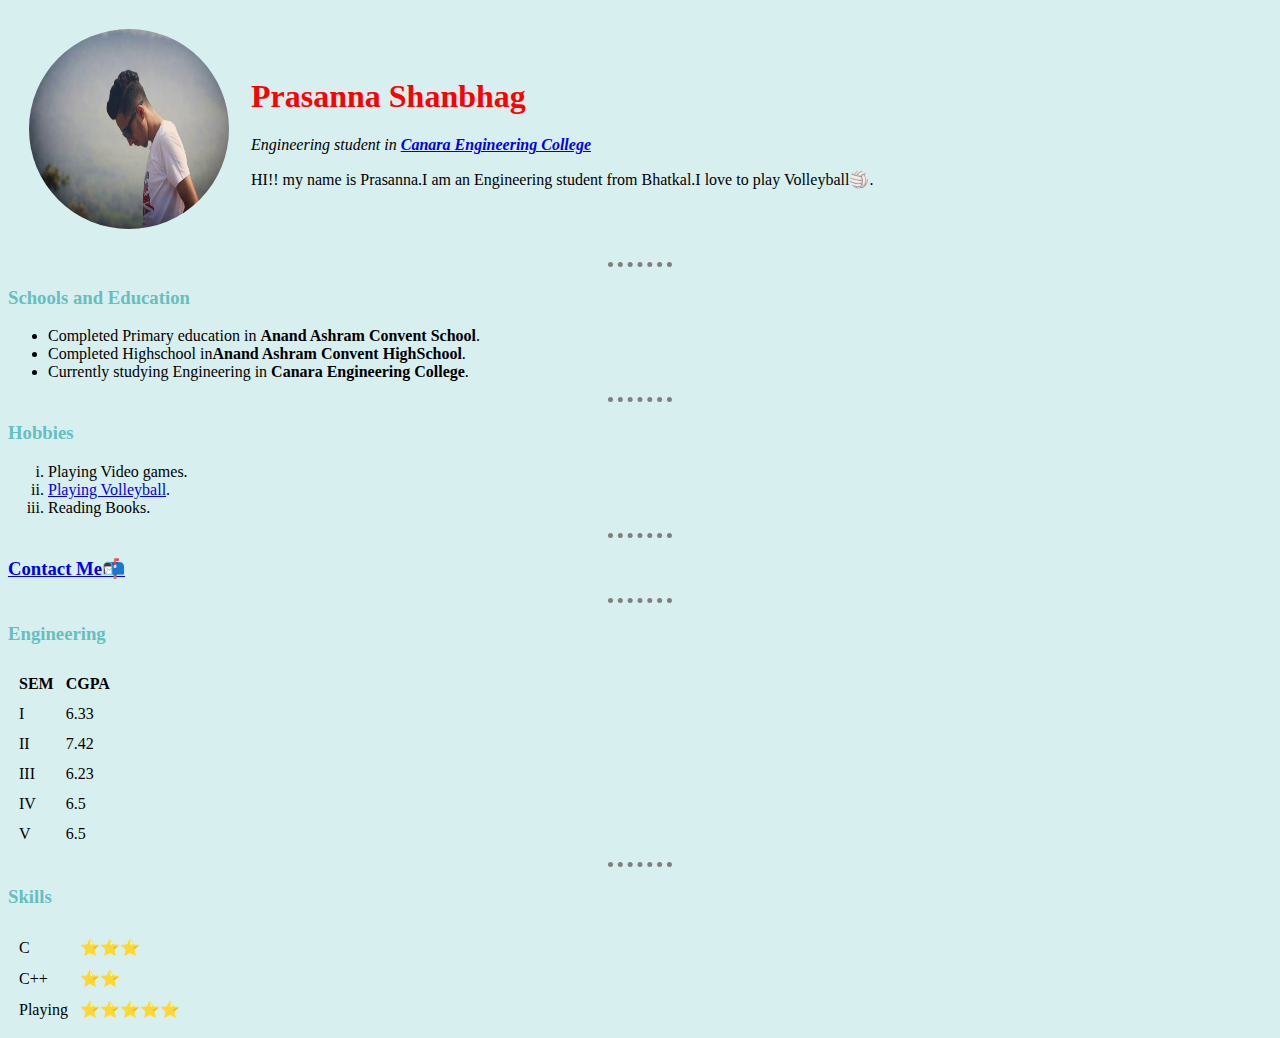
<file: index.html>
<!DOCTYPE html>
<html>

<head>
  <meta charset="utf-8">
  <title>💻 Prasanna's Personal site 💻</title>
  <link rel="stylesheet" href="css/styles.css">
</head>
<body>
  <table cellspacing="20">
    <tr>
      <td><img class="circle" src="Prasanna.jpg" alt="Prasanna's DP" height="200" width="200"></td>
      <td><h1>Prasanna Shanbhag</h1>
      <p><em>Engineering student in <a href="https://www.canaraengineering.in/"><strong>Canara Engineering College</strong></a></em></p>
      <p>HI!! my name is Prasanna.I am an Engineering student from Bhatkal.I love to play Volleyball🏐.</p></td>
    </tr>
  </table>
  <hr size="3">
  <h3>Schools and Education</h3>
  <ul>
    <li>Completed Primary education in <strong>Anand Ashram Convent School</strong>.</li>
    <li>Completed Highschool in<strong>Anand Ashram Convent HighSchool</strong>.</li>
    <li>Currently studying Engineering in <strong>Canara Engineering College</strong>.</li>
  </ul>
  <hr size="3">
  <h3>Hobbies</h3>
  <ol type="i">
    <li>Playing Video games.</li>
    <li><a href="https://www.google.com/imgres?imgurl=http%3A%2F%2Fonline.canaraengineering.in%2Fcanara%2Fupload%2Ftechevent%2FVOLLEYBALL1_1553497421IMG-20190307-WA0056.jpg&imgrefurl=http%3A%2F%2Fwww.canaraengineering.in%2Fsports_gallery&docid=ujg6Xm3Pd4ibIM&tbnid=djH7hlVAEEXJsM%3A&vet=10ahUKEwivw_j9nvDjAhXHe30KHeaqBx4QMwhGKAQwBA..i&w=1280&h=960&bih=888&biw=1920&q=canara%20engineering%20college%20volleyball&ved=0ahUKEwivw_j9nvDjAhXHe30KHeaqBx4QMwhGKAQwBA&iact=mrc&uact=8">Playing Volleyball</a>.</li>
    <li>Reading Books.</li>
  </ol>
  <hr size="3">
  <h3> <a href="Contact.html">Contact Me📬</a> </h3>
  <hr size="3">
<h3>Engineering</h3>
  <table cellspacing="10">
    <thead>
      <tr>
        <th>SEM</th>
        <th>CGPA</th>
      </tr>
    </thead>
    <tbody>
      <tr>
        <td>I</td>
        <td>6.33</td>
      </tr>
      <tr>
        <td>II</td>
        <td>7.42</td>
      </tr>
        <tr>
          <td>III</td>
          <td>6.23</td>
        </tr>
        <tr>
          <td>IV</td>
          <td>6.5</td>
        </tr>
        <tr>
          <td>V</td>
          <td>6.5</td>
        </tr>
    </tbody>
  </table>
  <hr size="3">
  <h3><strong>Skills</strong></h3>
  <table cellspacing="10">
        <tr>
            <td>C</td>
            <td>⭐⭐⭐</td>
        </tr>
        <tr>
            <td>C++</td>
            <td>⭐⭐</td>
        </tr>
        <tr>
            <td>Playing</td>
            <td>⭐⭐⭐⭐⭐</td>
        </tr>
</table>
</body>

</html>
</file>
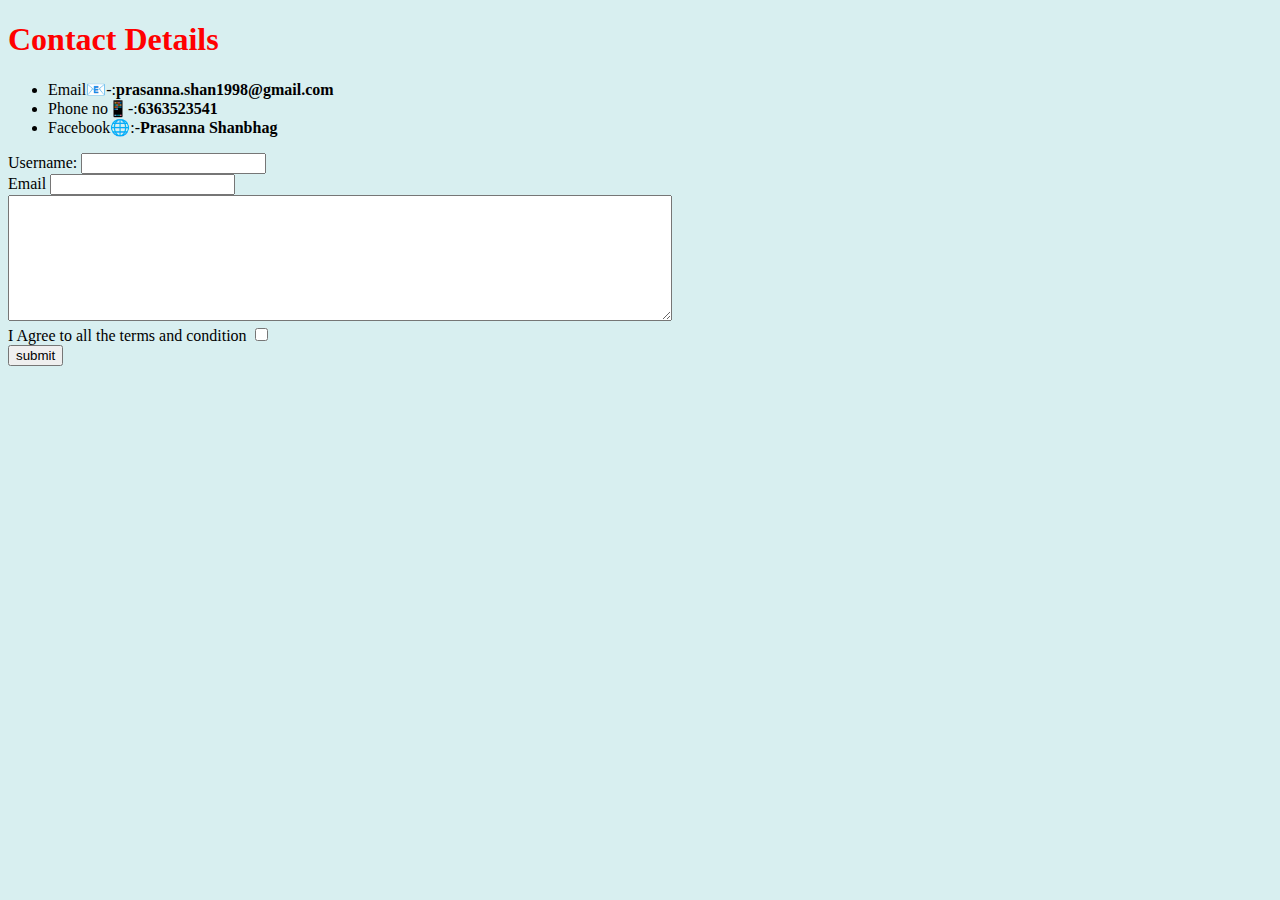
<file: Contact.html>
<!DOCTYPE html>
<html>
  <head>
    <meta charset="utf-8">
    <title>📭Contact Info📭</title>
    <link rel="stylesheet" href="css/styles.css">
  </head>
  <body>
    <h1><strong>Contact Details</strong></h1>
    <ul>
      <li>Email📧-:<strong>prasanna.shan1998@gmail.com</strong></li>
      <li>Phone no📱-:<strong>6363523541</strong></li>
      <li>Facebook🌐:-<strong>Prasanna Shanbhag</strong></li>
    </ul>
    <form  action="mailto:prasanna.shan1998@gmail.com" method="post" enctype="text/plain">
      <label>Username:</label>
      <input type="text" name="yourName" value=""><br>
      <label>Email</label>
      <input type="email:" name=""><br>
        <textarea name="Questions" rows="8" cols="80"></textarea><br>
        <lable>I Agree to all the terms and condition</label>
          <input type="checkbox" name="" value=""><br>
        <input type="submit" name="" value="submit">

    </form>
  </body>
</html>
</file>
<file: css/styles.css>
body{
  background-color:#d8eff0;
}
hr{
  border-style: none;
  border-top-style: dotted;
  border-color: grey;
  border-width: 5px;
  width: 5%;
}
h3{
    color: #66BFBF;
}
h1{
    color: #ff0000;
}
.circle{
  border-radius: 100%;
}
</file>
